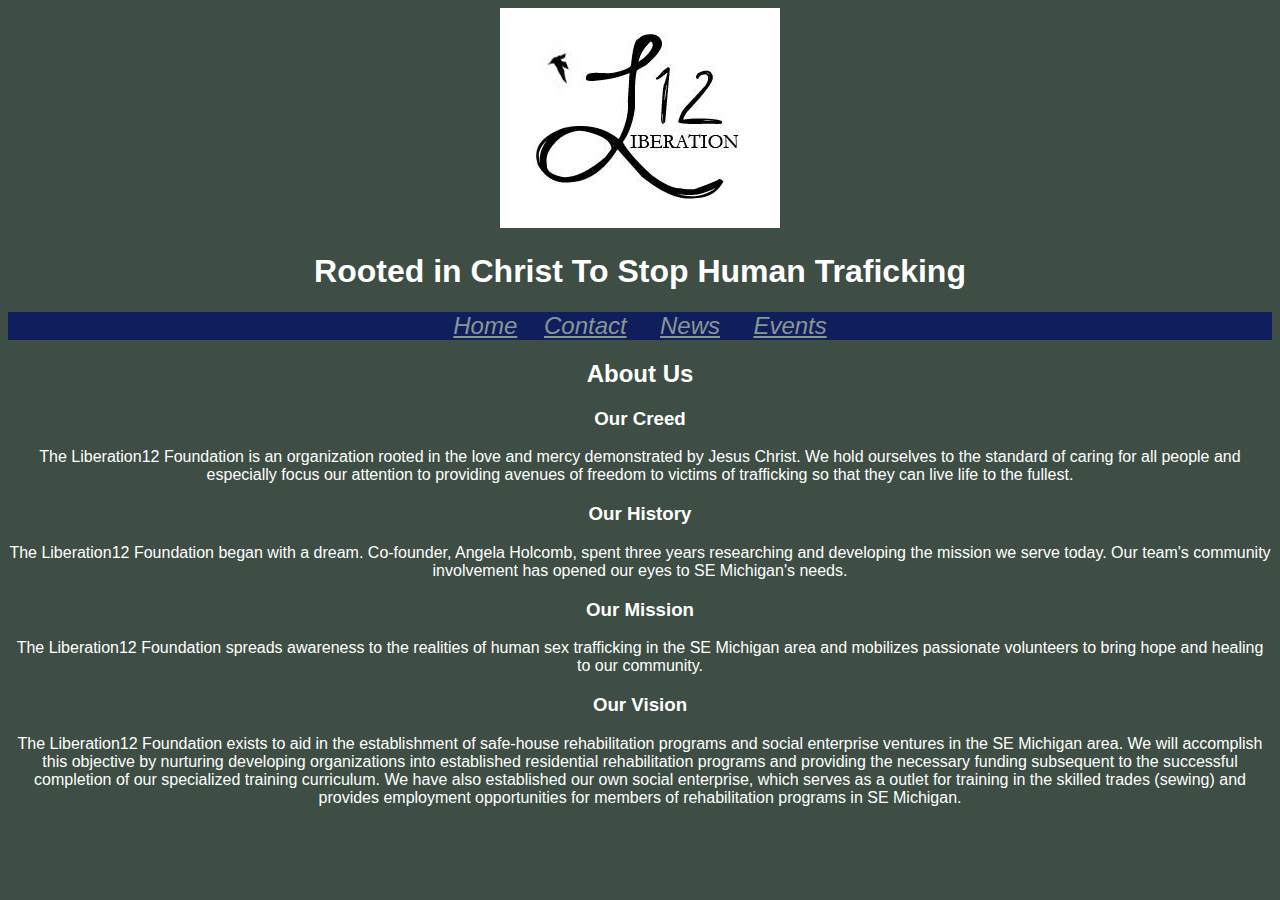
<file: project1/index.html>
<!doctype html>
<html>
<head>
<meta charset="utf-8">
<title>Liberation12 - Home</title>
<link href="style1.css" rel="stylesheet" type="text/css">
</head>

<body text="#FFFFFF" link="#879791" vlink="#7E8C85" alink="#879791">
<div id="img"><img src="images/lib12_logo.jpg" width="280" height="220" alt=""/></div>
<h1>Rooted in Christ To Stop Human Traficking</h1>
<div id="nav">
  <nav class="navigation"><a href="index.html">Home</a>&nbsp; &nbsp; <a href="contact.html">Contact</a> &nbsp; &nbsp; <a href="news.html">News</a> &nbsp; &nbsp; <a href="events.html">Events</a></nav>
  
</div>
<div id="main">
<h2>About Us</h2>
<h3>Our Creed</h3>
<p>The Liberation12 Foundation is an organization rooted in the love and mercy demonstrated by Jesus Christ.  We hold ourselves to the standard of caring for all people and especially focus our attention to providing avenues of freedom to victims of trafficking so that they can live life to the fullest.</p>
<h3>Our History</h3>
<p>The Liberation12 Foundation began with a dream.  Co-founder, Angela Holcomb, spent three years researching and developing the mission we serve today.  Our team's community involvement has opened our eyes to SE Michigan's needs.</p>	
<h3>Our Mission</h3>
<p>The Liberation12 Foundation spreads awareness to the realities of human sex trafficking in the SE Michigan area and mobilizes passionate volunteers to bring hope and healing to our community.</p>	
<h3>Our Vision</h3>	
<p>The Liberation12 Foundation exists to aid in the establishment of safe-house rehabilitation programs and social enterprise ventures in the SE Michigan area.  We will accomplish this objective by nurturing developing organizations into established residential rehabilitation programs and providing the necessary funding subsequent to the successful completion of our specialized training curriculum.  We have also established our own social enterprise, which serves as a outlet for training in the skilled trades (sewing) and provides employment opportunities for members of rehabilitation programs in SE Michigan.</p>	
	
</div>


</body>
</html>
</file>
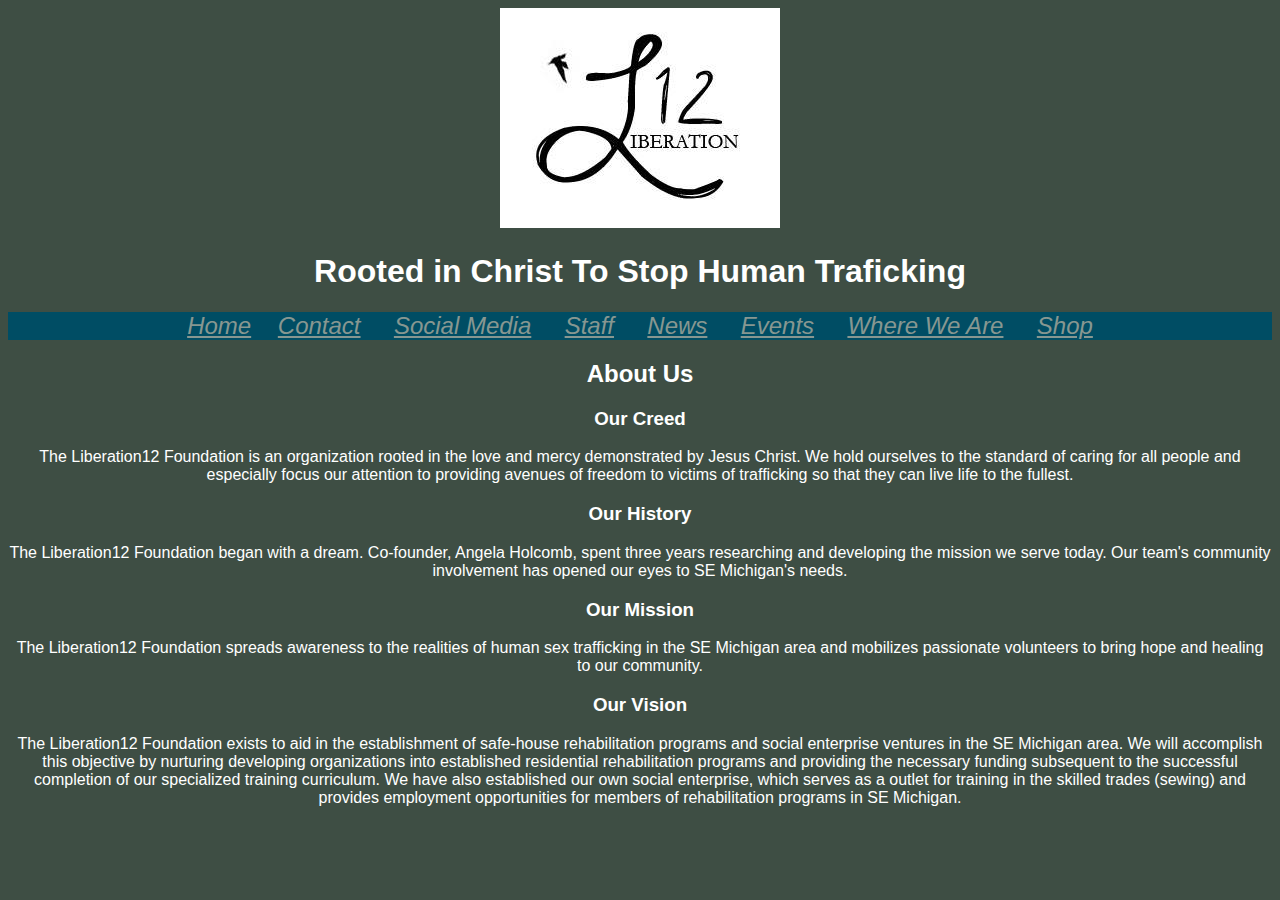
<file: project2/index.html>
<!doctype html>
<html>
<head>
<meta charset="utf-8">
<title>Liberation12 - Home</title>
<link href="style1.css" rel="stylesheet" type="text/css">
</head>

<body text="#FFFFFF" link="#879791" vlink="#7E8C85" alink="#879791">
<div id="img"><img src="images/lib12_logo.jpg" width="280" height="220" alt=""/></div>
<h1>Rooted in Christ To Stop Human Traficking</h1>
<div id="nav">
  <nav class="navigation">
  <a href="index.html">Home</a>&nbsp; &nbsp; 
  <a href="contact.html">Contact</a> &nbsp; &nbsp;
  <a href="socialmedia.html">Social Media</a> &nbsp; &nbsp;
  <a href="staff.html">Staff</a> &nbsp; &nbsp;
  <a href="news.html">News</a> &nbsp; &nbsp; 
  <a href="events.html">Events</a> &nbsp; &nbsp;
  <a href="location.html">Where We Are</a> &nbsp; &nbsp;
  <a href="https://squareup.com/market/liberation12">Shop</a>
  </nav>
  
</div>
<div id="main">
<h2>About Us</h2>
<h3>Our Creed</h3>
<p>The Liberation12 Foundation is an organization rooted in the love and mercy demonstrated by Jesus Christ.  We hold ourselves to the standard of caring for all people and especially focus our attention to providing avenues of freedom to victims of trafficking so that they can live life to the fullest.</p>
<h3>Our History</h3>
<p>The Liberation12 Foundation began with a dream.  Co-founder, Angela Holcomb, spent three years researching and developing the mission we serve today.  Our team's community involvement has opened our eyes to SE Michigan's needs.</p>	
<h3>Our Mission</h3>
<p>The Liberation12 Foundation spreads awareness to the realities of human sex trafficking in the SE Michigan area and mobilizes passionate volunteers to bring hope and healing to our community.</p>	
<h3>Our Vision</h3>	
<p>The Liberation12 Foundation exists to aid in the establishment of safe-house rehabilitation programs and social enterprise ventures in the SE Michigan area.  We will accomplish this objective by nurturing developing organizations into established residential rehabilitation programs and providing the necessary funding subsequent to the successful completion of our specialized training curriculum.  We have also established our own social enterprise, which serves as a outlet for training in the skilled trades (sewing) and provides employment opportunities for members of rehabilitation programs in SE Michigan.</p>	
	
</div>


</body>
</html>
</file>
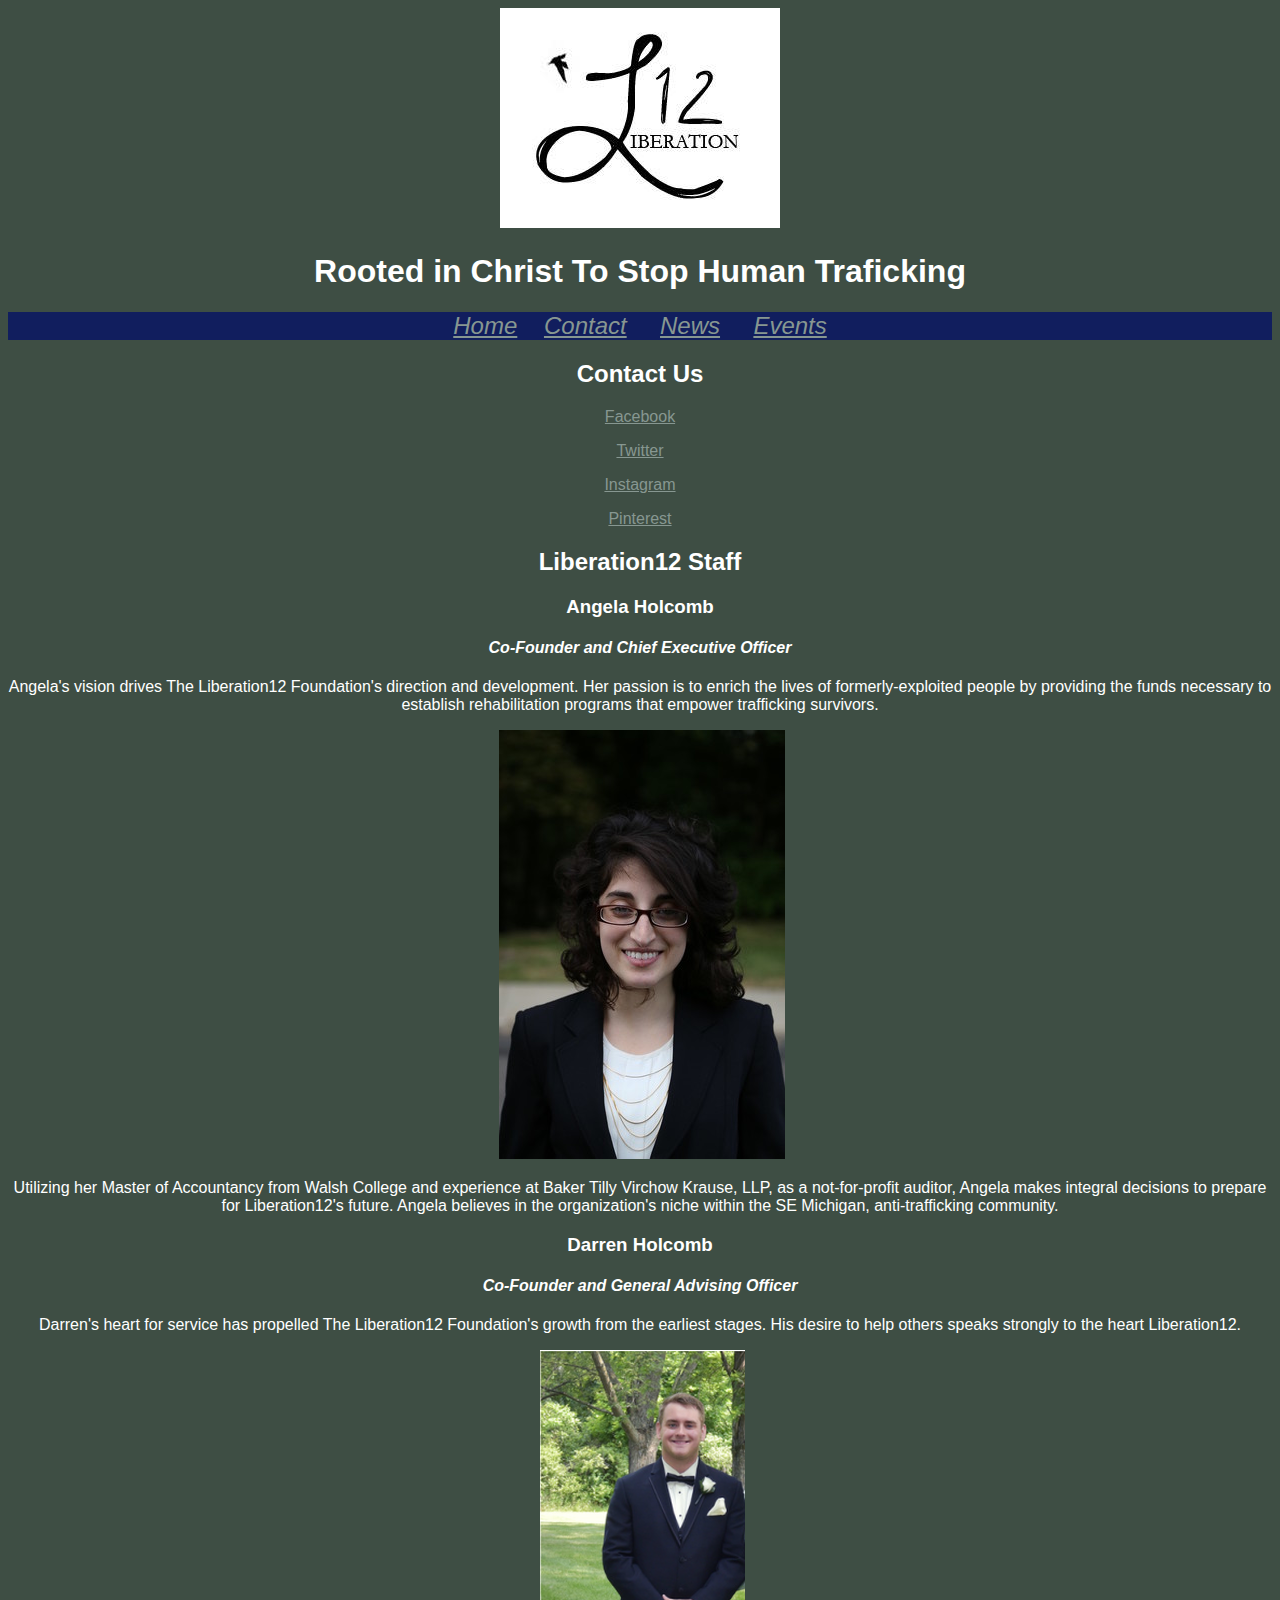
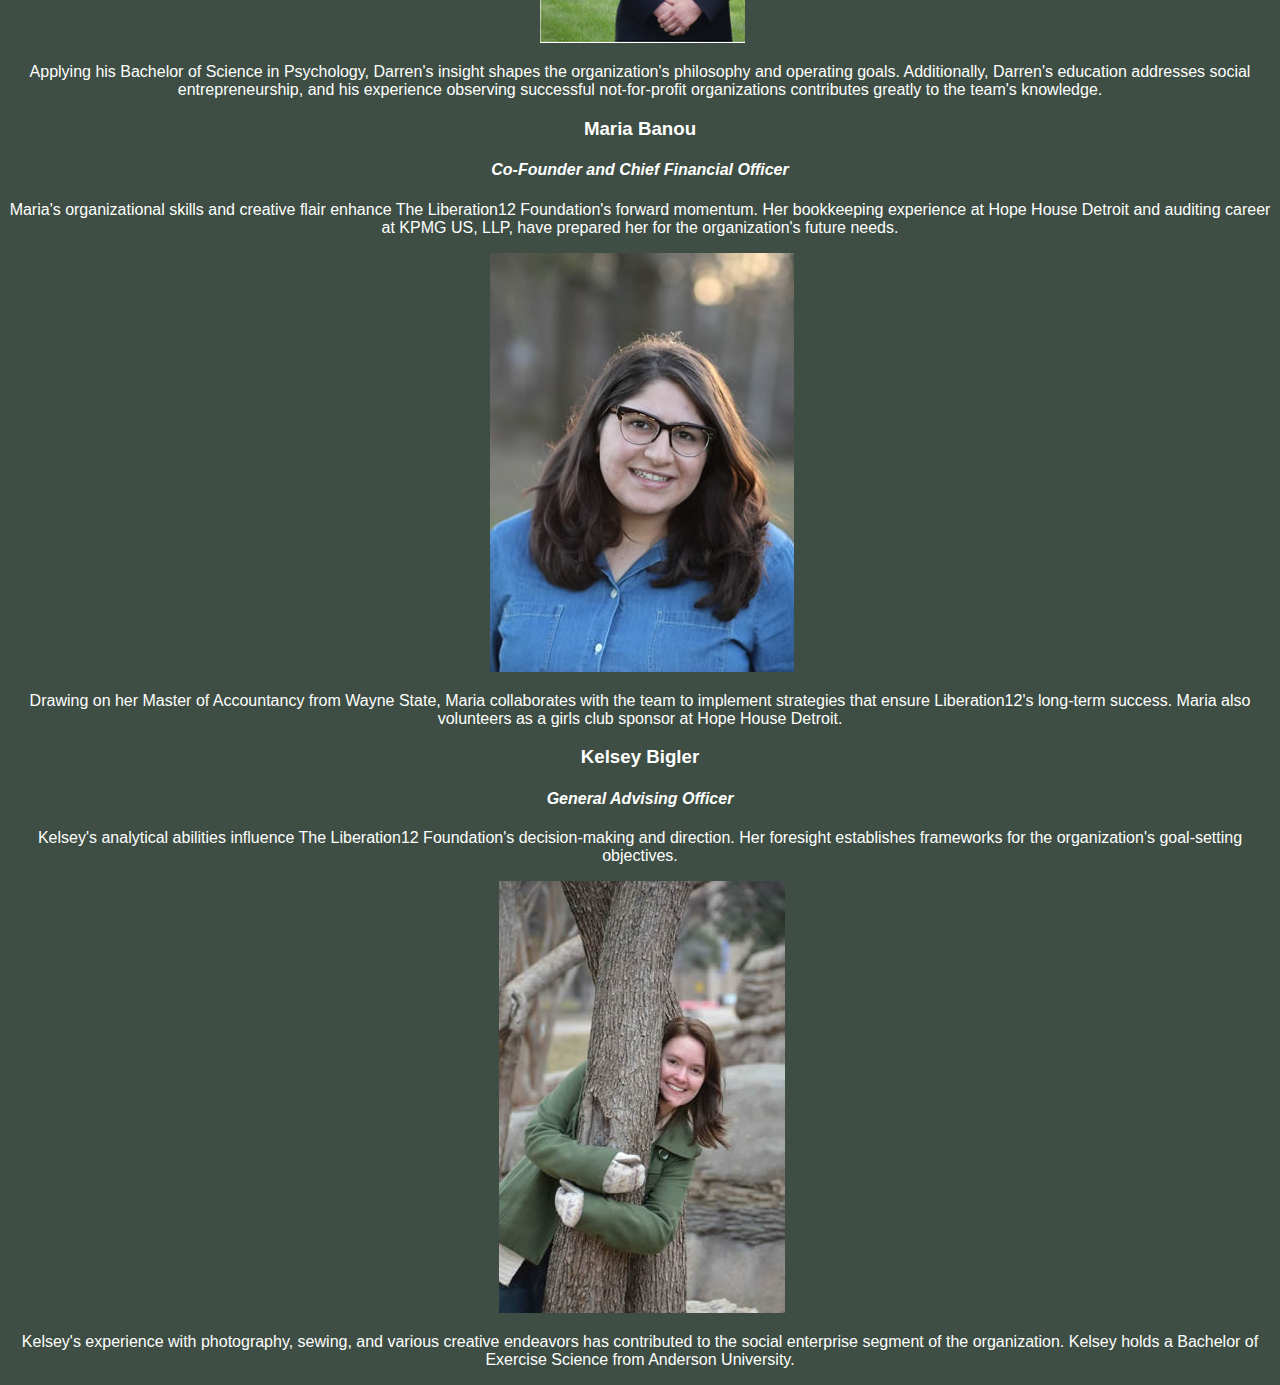
<file: project1/contact.html>
<!doctype html>
<html>
<head>
<meta charset="utf-8">
<title>Liberation12 - Contact</title>
<link href="style1.css" rel="stylesheet" type="text/css">
</head>

<body text="#FFFFFF" link="#879791" vlink="#7E8C85" alink="#879791">
<div id="img"><img src="images/lib12_logo.jpg" width="280" height="220" alt=""/></div>
<h1>Rooted in Christ To Stop Human Traficking</h1>
<div id="nav">
  <nav class="navigation"><a href="index.html">Home</a>&nbsp; &nbsp; <a href="contact.html">Contact</a> &nbsp; &nbsp; <a href="news.html">News</a> &nbsp; &nbsp; <a href="events.html">Events</a></nav>
  
</div>
<div id="main">
<h2>Contact Us</h2>
<p><a href="https://www.facebook.com/liberation12/">Facebook</a></p>
<p><a href="https://twitter.com/LibTwelve">Twitter</a></p>
<p><a href="https://www.instagram.com/LIBERATION_12/">Instagram</a></p>
<p><a href="https://www.pinterest.com/liberation_12/">Pinterest</a></p>
<h2>Liberation12 Staff</h2>
<h3>Angela Holcomb</h3>
<h4>Co-Founder and Chief Executive Officer</h4>
<p>Angela's vision drives The Liberation12 Foundation's direction and development.  Her passion is to enrich the lives of formerly-exploited people by providing the funds necessary to establish rehabilitation programs that empower trafficking survivors.  </p>
&nbsp;<img src="images/angela.jpg" width="286" height="429" alt="Angela Holcomb"/>
<p>
  Utilizing her Master of Accountancy from Walsh College and experience at Baker Tilly Virchow Krause, LLP, as a not-for-profit auditor, Angela makes integral decisions to prepare for Liberation12's future.  Angela believes in the organization's niche within the SE Michigan, anti-trafficking community.</p>
<h3>Darren Holcomb</h3>
<h4>Co-Founder and General Advising Officer</h4>
<p>Darren's heart for service has propelled The Liberation12 Foundation's growth from the earliest stages.  His desire to help others speaks strongly to the heart Liberation12.</p>
&nbsp;<img src="images/darren.png" width="205" height="293" alt="Darren Holcomb"/>
<p>
  Applying his Bachelor of Science in Psychology, Darren's insight shapes the organization's philosophy and operating goals.  Additionally, Darren's education addresses social entrepreneurship, and his experience observing successful not-for-profit organizations contributes greatly to the team's knowledge.
  
</p>
<h3>Maria Banou</h3>
<h4>Co-Founder and Chief Financial Officer</h4>
<p>Maria's organizational skills and creative flair enhance The Liberation12 Foundation's forward momentum.  Her bookkeeping experience at Hope House Detroit and auditing career at KPMG US, LLP, have prepared her for the organization's future needs.</p>
&nbsp;<img src="images/maria.jpg" width="304" height="419" alt="Maria Banou"/>
<p>Drawing on her Master of Accountancy from Wayne State, Maria collaborates with the team to implement strategies that ensure Liberation12's long-term success.  Maria also volunteers as a girls club sponsor at Hope House Detroit.</p>
<h3>Kelsey Bigler</h3>
<h4>General Advising Officer</h4>
<p>Kelsey's analytical abilities influence The Liberation12 Foundation's decision-making and direction.  Her foresight establishes frameworks for the organization's goal-setting objectives.
</p>
&nbsp;<img src="images/kelsey.jpg" width="286" height="432" alt=""/>
<p>Kelsey's experience with photography, sewing, and various creative endeavors has contributed to the social enterprise segment of the organization.  Kelsey holds a Bachelor of Exercise Science from Anderson University.
  
</p>
</div>


</body>
</html>
</file>
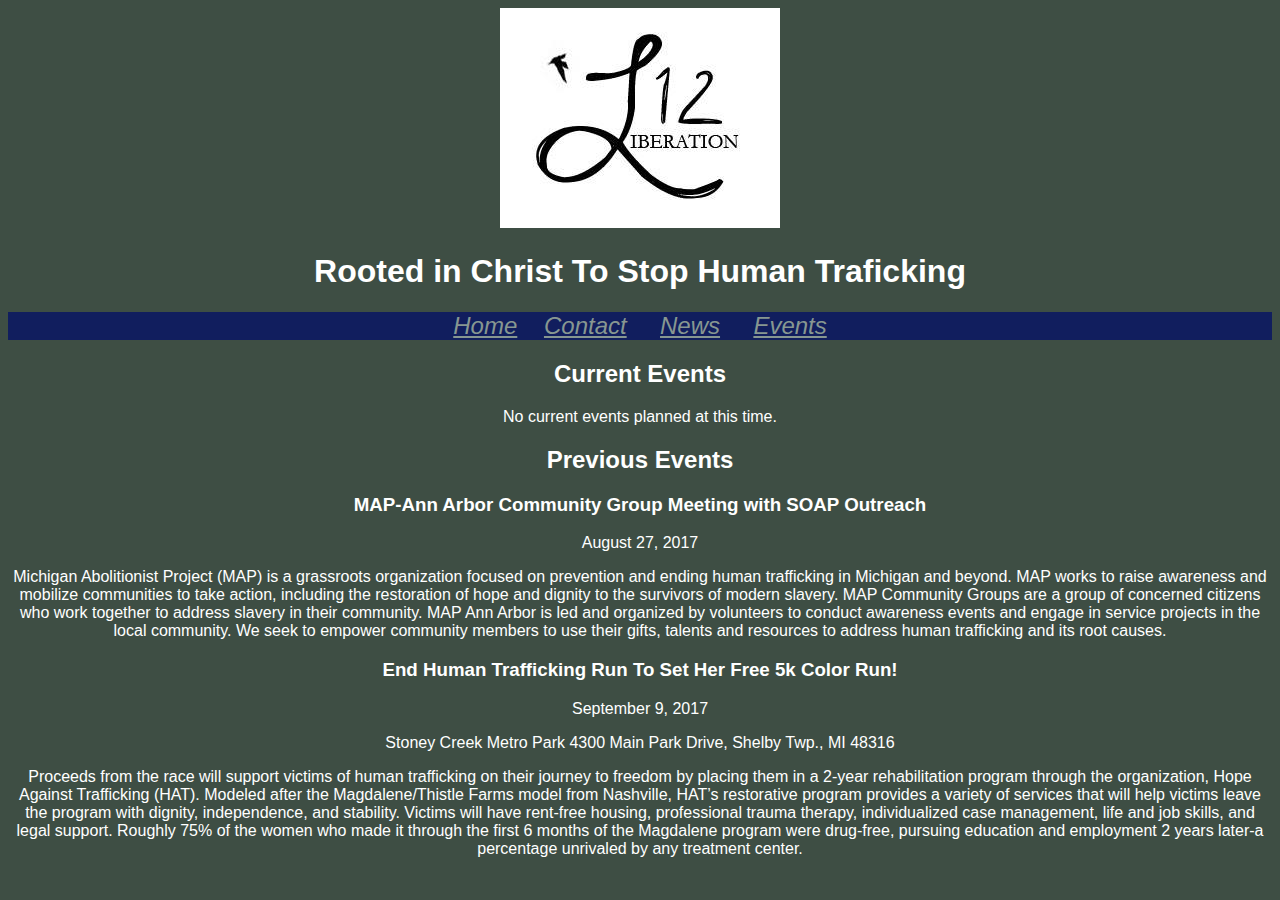
<file: project1/events.html>
<!doctype html>
<html>
<head>
<meta charset="utf-8">
<title>Liberation12 - Events</title>
<link href="style1.css" rel="stylesheet" type="text/css">
</head>

<body text="#FFFFFF" link="#879791" vlink="#7E8C85" alink="#879791">
<div id="img"><img src="images/lib12_logo.jpg" width="280" height="220" alt=""/></div>
<h1>Rooted in Christ To Stop Human Traficking</h1>
<div id="nav">
  <nav class="navigation"><a href="index.html">Home</a>&nbsp; &nbsp; <a href="contact.html">Contact</a> &nbsp; &nbsp; <a href="news.html">News</a> &nbsp; &nbsp; <a href="events.html">Events</a></nav>
  
</div>
<div id="main">
<h2>Current Events</h2>
<p>No current events planned at this time.</p>
<h2>Previous Events</h2>
<h3>MAP-Ann Arbor Community Group Meeting with SOAP Outreach</h3>
<p>August 27, 2017</p>
<p>Michigan Abolitionist Project (MAP) is a grassroots organization focused on prevention and ending human trafficking in Michigan and beyond. MAP works to raise awareness and mobilize communities to take action, including the restoration of hope and dignity to the survivors of modern slavery. MAP Community Groups are a group of concerned citizens who work together to address slavery in their community. MAP Ann Arbor is led and organized by volunteers to conduct awareness events and engage in service projects in the local community. We seek to empower community members to use their gifts, talents and resources to address human trafficking and its root causes. </p>

<h3>End Human Trafficking Run To Set Her Free 5k Color Run!</h3>
<p>September 9, 2017</p>
<p>Stoney Creek Metro Park
4300 Main Park Drive, Shelby Twp., MI 48316</p>
<p>Proceeds from the race will support victims of human trafficking on their journey to freedom by placing them in a 2-year rehabilitation program through the organization, Hope Against Trafficking (HAT). Modeled after the Magdalene/Thistle Farms model from Nashville, HAT’s restorative program provides a variety of services that will help victims leave the program with dignity, independence, and stability. Victims will have rent-free housing, professional trauma therapy, individualized case management, life and job skills, and legal support. Roughly 75% of the women who made it through the first 6 months of the Magdalene program were drug-free, pursuing education and employment 2 years later-a percentage unrivaled by any treatment center.</p>
	
</div>


</body>
</html>
</file>
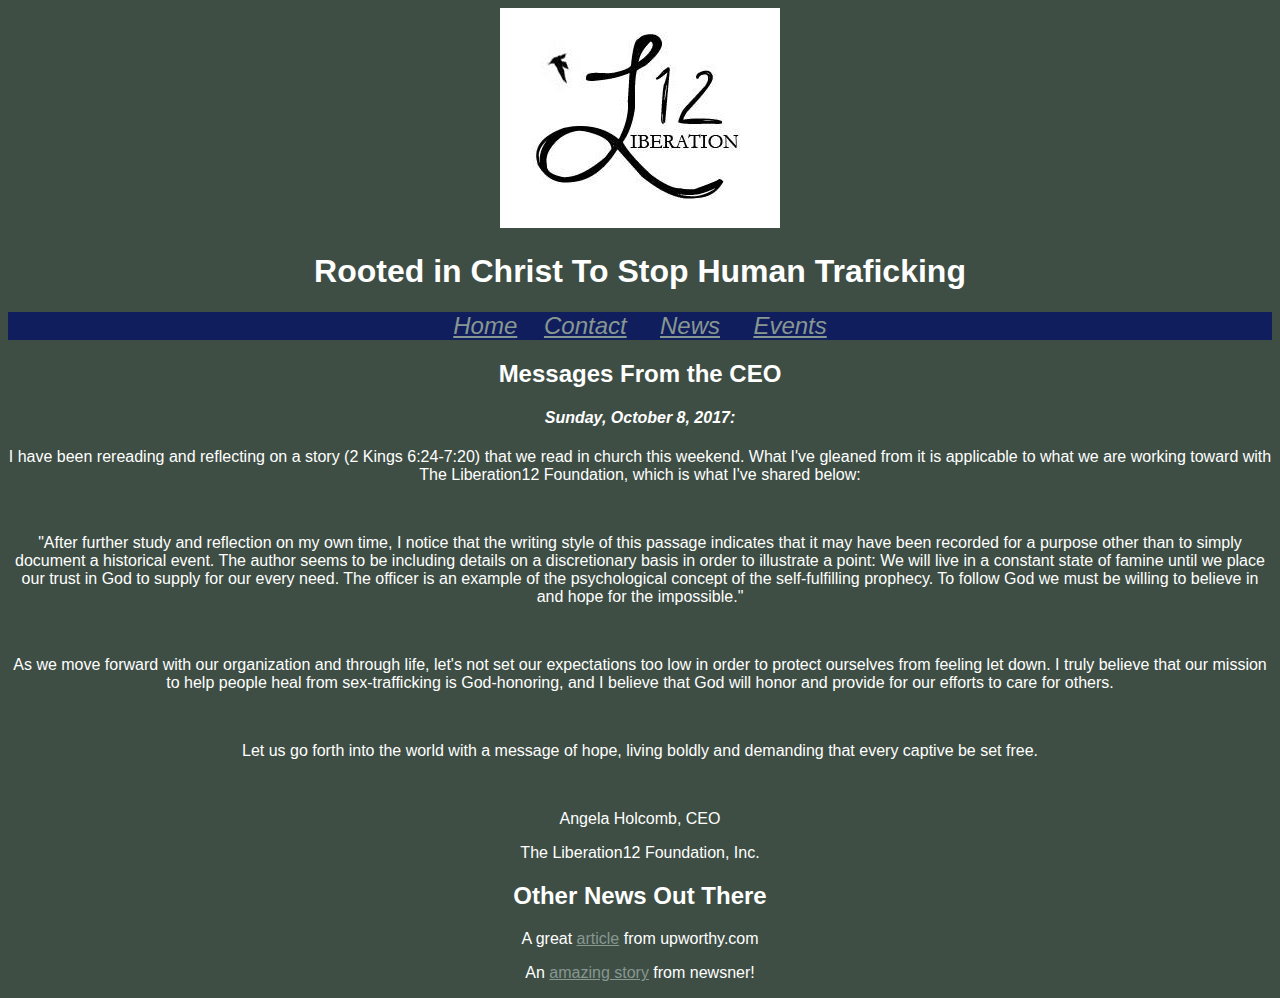
<file: project1/news.html>
<!doctype html>
<html>
<head>
<meta charset="utf-8">
<title>Liberation12 - News</title>
<link href="style1.css" rel="stylesheet" type="text/css">
</head>

<body text="#FFFFFF" link="#879791" vlink="#7E8C85" alink="#879791">
<div id="img"><img src="images/lib12_logo.jpg" width="280" height="220" alt=""/></div>
<h1>Rooted in Christ To Stop Human Traficking</h1>
<div id="nav">
  <nav class="navigation"><a href="index.html">Home</a>&nbsp; &nbsp; <a href="contact.html">Contact</a> &nbsp; &nbsp; <a href="news.html">News</a> &nbsp; &nbsp; <a href="events.html">Events</a></nav>
  
</div>
<div id="main">
<h2>Messages From the CEO</h2>
<h4>Sunday, October 8, 2017:</h4>
<p>I have been rereading and reflecting on a story (2 Kings 6:24-7:20) that we read in church this weekend.  What I've gleaned from it is applicable to what we are working toward with The Liberation12 Foundation, which is what I've shared below:</p>
<p>&nbsp;</p>
  <p>"After further study and reflection on my own time, I notice that the writing style of this passage indicates that it may have been recorded for a purpose other than to simply document a historical event.  The author seems to be including details on a discretionary basis in order to illustrate a point: We will live in a constant state of famine until we place our trust in God to supply for our every need.  The officer is an example of the psychological concept of the self-fulfilling prophecy.  To follow God we must be willing to believe in and hope for the impossible."</p>
<p>&nbsp;</p>
  <p>As we move forward with our organization and through life, let's not set our expectations too low in order to protect ourselves from feeling let down.  I truly believe that our mission to help people heal from sex-trafficking is God-honoring, and I believe that God will honor and provide for our efforts to care for others.</p>
<p>&nbsp;</p>
<p>Let us go forth into the world with a message of hope, living boldly and demanding that every captive be set free.</p>
<p>&nbsp;</p>
<p>Angela Holcomb, CEO</p>
<p>The Liberation12 Foundation, Inc.</p>

<h2>Other News Out There</h2>
<p>A great <a href="http://www.upworthy.com/a-young-girl-narrates-her-story-of-being-sold-for-sex-and-wondering-why-hotel-workers-did-nothing?c=ufb3">article</a> from upworthy.com</p>
<p>An <a href="https://en.newsner.com/family/flight-attendant-sees-help-me-written-in-aircraft-toilet-promptly-urges-pilot-to-call-the-police/">amazing story</a> from newsner!</p>

</div>


</body>
</html>
</file>
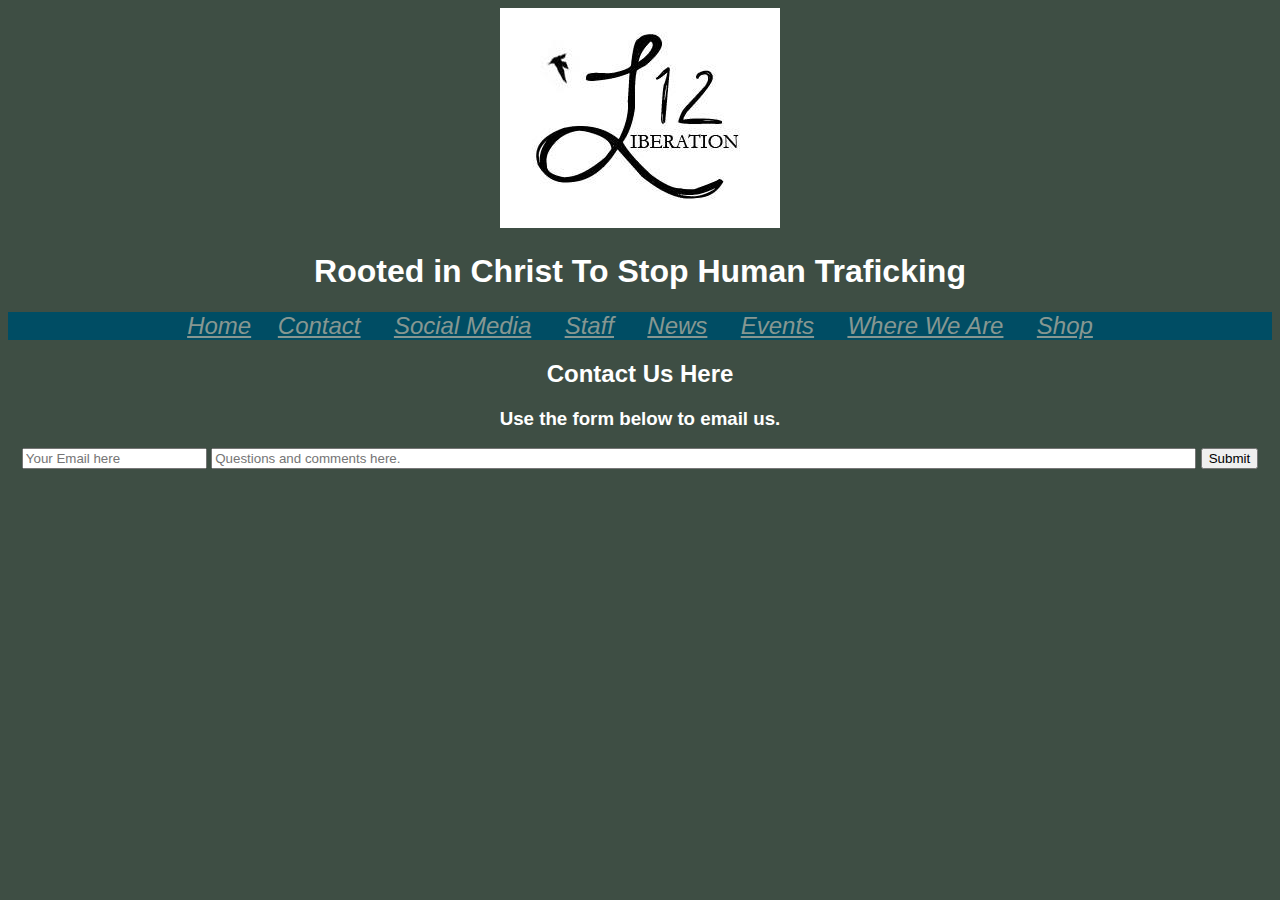
<file: project2/contact.html>
<!doctype html>
<html>
<head>
<meta charset="utf-8">
<title>Liberation12 - Contact</title>
<link href="style1.css" rel="stylesheet" type="text/css">
</head>

<body text="#FFFFFF" link="#879791" vlink="#7E8C85" alink="#8791">
<div id="img"><img src="images/lib12_logo.jpg" width="280" height="220" alt=""/></div>
<h1>Rooted in Christ To Stop Human Traficking</h1>
<div id="nav">
  <nav class="navigation">
  <a href="index.html">Home</a>&nbsp; &nbsp; 
  <a href="contact.html">Contact</a> &nbsp; &nbsp;
  <a href="socialmedia.html">Social Media</a> &nbsp; &nbsp;
  <a href="staff.html">Staff</a> &nbsp; &nbsp;
  <a href="news.html">News</a> &nbsp; &nbsp; 
  <a href="events.html">Events</a> &nbsp; &nbsp;
  <a href="location.html">Where We Are</a> &nbsp; &nbsp;
  <a href="https://squareup.com/market/liberation12">Shop</a>
  </nav>
  
</div>
<div id="main">
<h2>Contact Us Here</h2>
<h3>Use the form below to email us.</h3>
<input name="email" type="email" id="email" placeholder="Your Email here" title="User Email" maxlength="30">
<input name="Comments" type="text" id="Comments" placeholder="Questions and comments here." title="User Comments" size="120" maxlength="360">
<input type="submit">
</div>


</body>
</html>
</file>
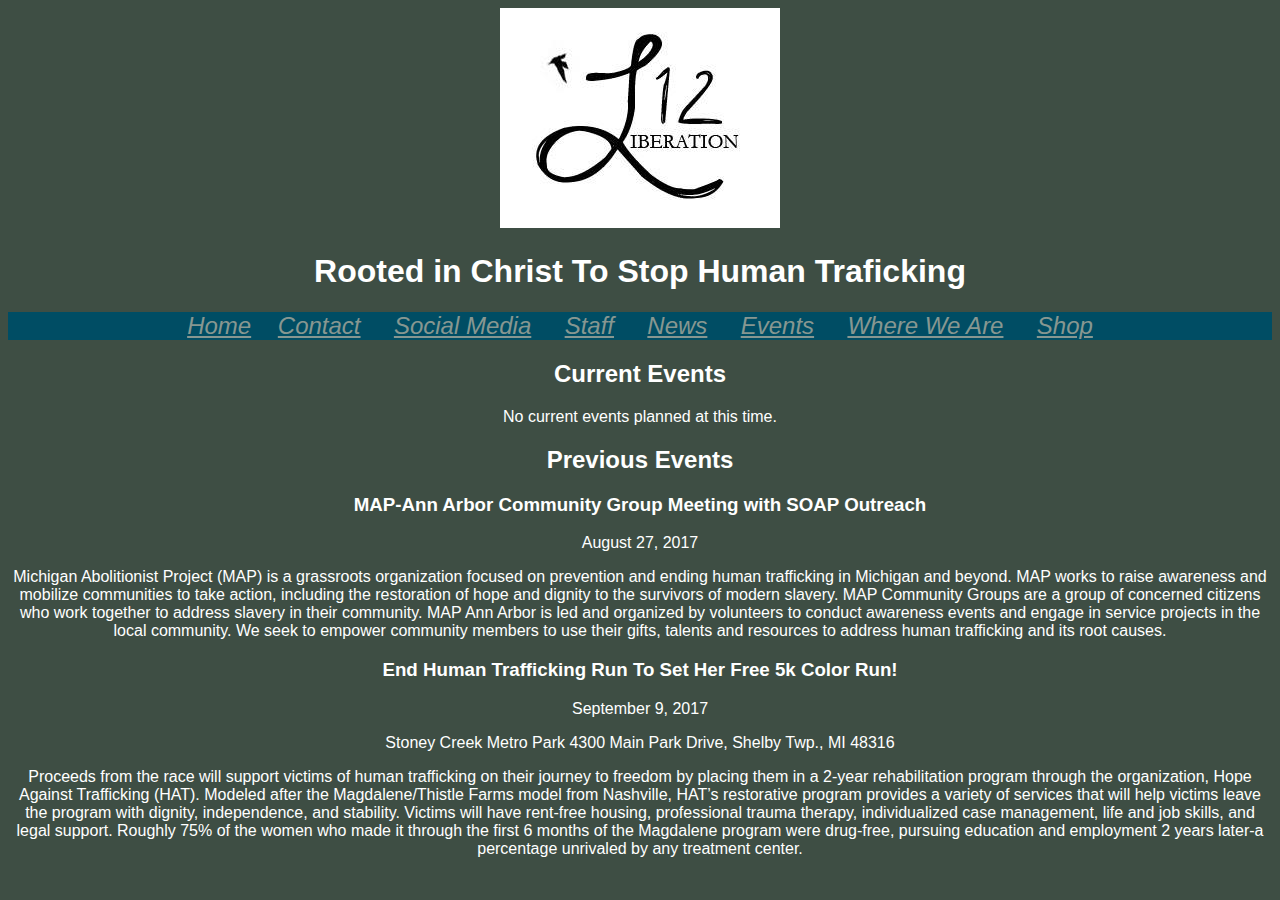
<file: project2/events.html>
<!doctype html>
<html>
<head>
<meta charset="utf-8">
<title>Liberation12 - Events</title>
<link href="style1.css" rel="stylesheet" type="text/css">
</head>

<body text="#FFFFFF" link="#879791" vlink="#7E8C85" alink="#879791">
<div id="img"><img src="images/lib12_logo.jpg" width="280" height="220" alt=""/></div>
<h1>Rooted in Christ To Stop Human Traficking</h1>
<div id="nav">
    <nav class="navigation">
  <a href="index.html">Home</a>&nbsp; &nbsp; 
  <a href="contact.html">Contact</a> &nbsp; &nbsp;
  <a href="socialmedia.html">Social Media</a> &nbsp; &nbsp;
  <a href="staff.html">Staff</a> &nbsp; &nbsp;
  <a href="news.html">News</a> &nbsp; &nbsp; 
  <a href="events.html">Events</a> &nbsp; &nbsp;
  <a href="location.html">Where We Are</a> &nbsp; &nbsp;
  <a href="https://squareup.com/market/liberation12">Shop</a></nav>
  
</div>
<div id="main">
<h2>Current Events</h2>
<p>No current events planned at this time.</p>
<h2>Previous Events</h2>
<h3>MAP-Ann Arbor Community Group Meeting with SOAP Outreach</h3>
<p>August 27, 2017</p>
<p>Michigan Abolitionist Project (MAP) is a grassroots organization focused on prevention and ending human trafficking in Michigan and beyond. MAP works to raise awareness and mobilize communities to take action, including the restoration of hope and dignity to the survivors of modern slavery. MAP Community Groups are a group of concerned citizens who work together to address slavery in their community. MAP Ann Arbor is led and organized by volunteers to conduct awareness events and engage in service projects in the local community. We seek to empower community members to use their gifts, talents and resources to address human trafficking and its root causes. </p>

<h3>End Human Trafficking Run To Set Her Free 5k Color Run!</h3>
<p>September 9, 2017</p>
<p>Stoney Creek Metro Park
4300 Main Park Drive, Shelby Twp., MI 48316</p>
<p>Proceeds from the race will support victims of human trafficking on their journey to freedom by placing them in a 2-year rehabilitation program through the organization, Hope Against Trafficking (HAT). Modeled after the Magdalene/Thistle Farms model from Nashville, HAT’s restorative program provides a variety of services that will help victims leave the program with dignity, independence, and stability. Victims will have rent-free housing, professional trauma therapy, individualized case management, life and job skills, and legal support. Roughly 75% of the women who made it through the first 6 months of the Magdalene program were drug-free, pursuing education and employment 2 years later-a percentage unrivaled by any treatment center.</p>
	
</div>


</body>
</html>
</file>
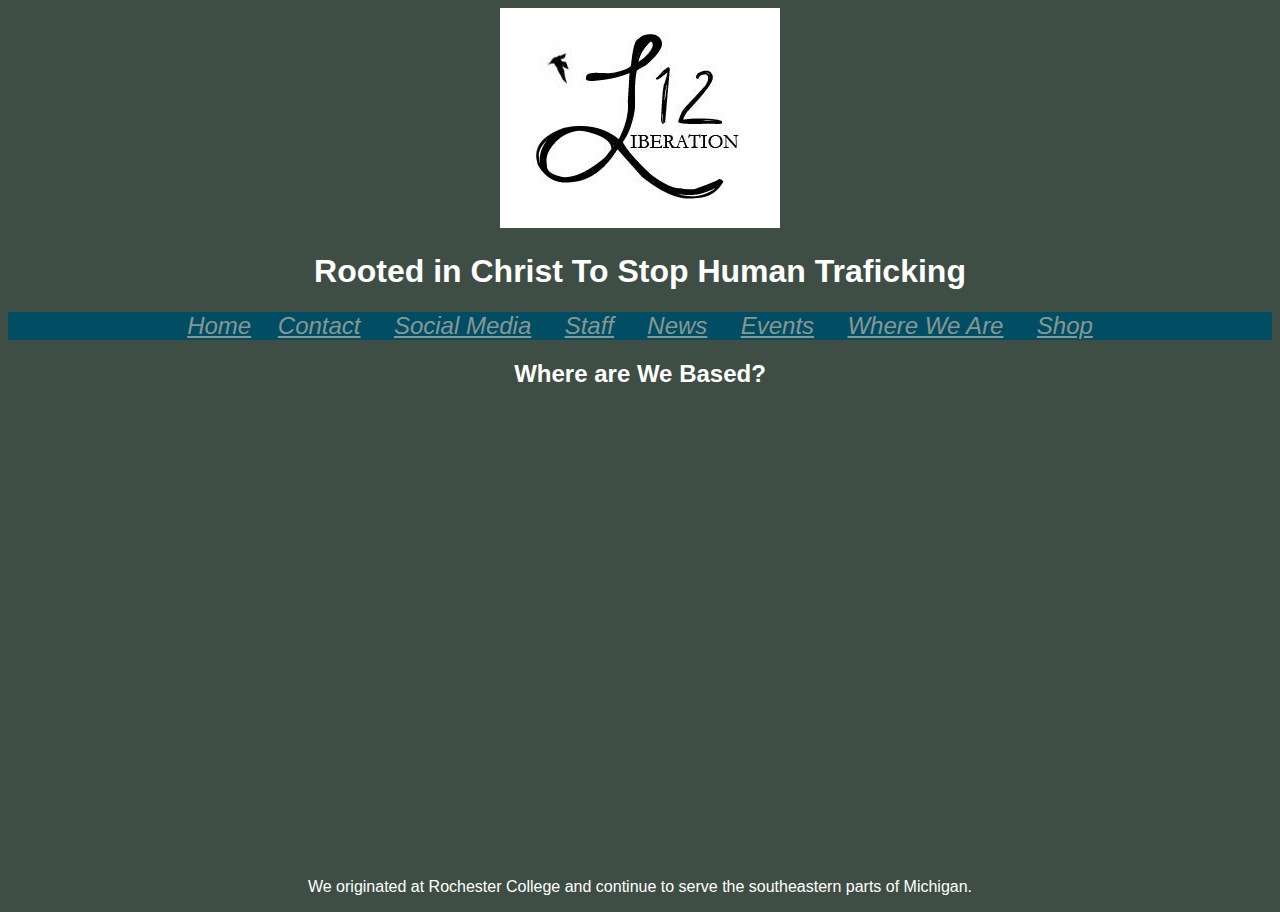
<file: project2/location.html>
<!doctype html>
<html>
<head>
<meta charset="utf-8">
<title>Liberation12 - Location</title>
<link href="style1.css" rel="stylesheet" type="text/css">
</head>

<body text="#FFFFFF" link="#879791" vlink="#7E8C85" alink="#879791">
<div id="img"><img src="images/lib12_logo.jpg" width="280" height="220" alt=""/></div>
<h1>Rooted in Christ To Stop Human Traficking</h1>
<div id="nav">
  <nav class="navigation">
  <a href="index.html">Home</a>&nbsp; &nbsp; 
  <a href="contact.html">Contact</a> &nbsp; &nbsp;
  <a href="socialmedia.html">Social Media</a> &nbsp; &nbsp;
  <a href="staff.html">Staff</a> &nbsp; &nbsp;
  <a href="news.html">News</a> &nbsp; &nbsp; 
  <a href="events.html">Events</a> &nbsp; &nbsp;
  <a href="location.html">Where We Are</a> &nbsp; &nbsp;
  <a href="https://squareup.com/market/liberation12">Shop</a>
  </nav>
  
</div>
<div id="main">
<h2>Where are We Based?</h2>
<iframe src="https://www.google.com/maps/embed?pb=!1m18!1m12!1m3!1d2933.7090184047074!2d-83.14710218489357!3d42.667521279167396!2m3!1f0!2f0!3f0!3m2!1i1024!2i768!4f13.1!3m3!1m2!1s0x8824e9e63e3ac395%3A0x52480087e5582bb1!2sRochester+College!5e0!3m2!1sen!2sus!4v1511238571996" width="600" height="450" frameborder="0" style="border:0" allowfullscreen></iframe>

<p>We originated at Rochester College and continue to serve the southeastern parts of Michigan.</p>

</div>


</body>
</html>
</file>
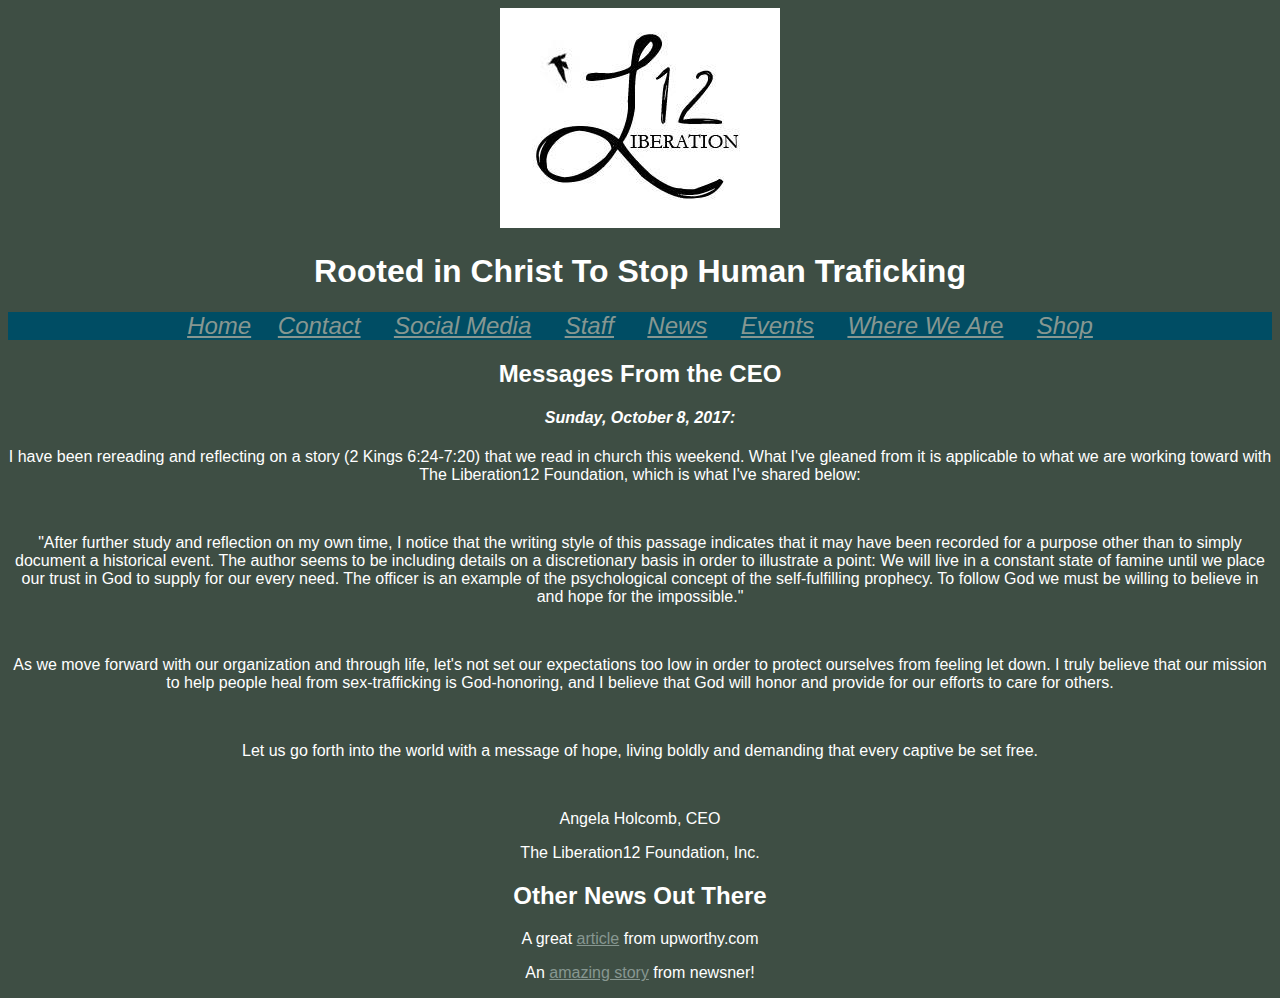
<file: project2/news.html>
<!doctype html>
<html>
<head>
<meta charset="utf-8">
<title>Liberation12 - News</title>
<link href="style1.css" rel="stylesheet" type="text/css">
</head>

<body text="#FFFFFF" link="#879791" vlink="#7E8C85" alink="#879791">
<div id="img"><img src="images/lib12_logo.jpg" width="280" height="220" alt=""/></div>
<h1>Rooted in Christ To Stop Human Traficking</h1>
<div id="nav">
    <nav class="navigation">
  <a href="index.html">Home</a>&nbsp; &nbsp; 
  <a href="contact.html">Contact</a> &nbsp; &nbsp;
  <a href="socialmedia.html">Social Media</a> &nbsp; &nbsp;
  <a href="staff.html">Staff</a> &nbsp; &nbsp;
  <a href="news.html">News</a> &nbsp; &nbsp; 
  <a href="events.html">Events</a> &nbsp; &nbsp;
  <a href="location.html">Where We Are</a> &nbsp; &nbsp;
  <a href="https://squareup.com/market/liberation12">Shop</a></nav>
  
</div>
<div id="main">
<h2>Messages From the CEO</h2>
<h4>Sunday, October 8, 2017:</h4>
<p>I have been rereading and reflecting on a story (2 Kings 6:24-7:20) that we read in church this weekend.  What I've gleaned from it is applicable to what we are working toward with The Liberation12 Foundation, which is what I've shared below:</p>
<p>&nbsp;</p>
  <p>"After further study and reflection on my own time, I notice that the writing style of this passage indicates that it may have been recorded for a purpose other than to simply document a historical event.  The author seems to be including details on a discretionary basis in order to illustrate a point: We will live in a constant state of famine until we place our trust in God to supply for our every need.  The officer is an example of the psychological concept of the self-fulfilling prophecy.  To follow God we must be willing to believe in and hope for the impossible."</p>
<p>&nbsp;</p>
  <p>As we move forward with our organization and through life, let's not set our expectations too low in order to protect ourselves from feeling let down.  I truly believe that our mission to help people heal from sex-trafficking is God-honoring, and I believe that God will honor and provide for our efforts to care for others.</p>
<p>&nbsp;</p>
<p>Let us go forth into the world with a message of hope, living boldly and demanding that every captive be set free.</p>
<p>&nbsp;</p>
<p>Angela Holcomb, CEO</p>
<p>The Liberation12 Foundation, Inc.</p>

<h2>Other News Out There</h2>
<p>A great <a href="http://www.upworthy.com/a-young-girl-narrates-her-story-of-being-sold-for-sex-and-wondering-why-hotel-workers-did-nothing?c=ufb3">article</a> from upworthy.com</p>
<p>An <a href="https://en.newsner.com/family/flight-attendant-sees-help-me-written-in-aircraft-toilet-promptly-urges-pilot-to-call-the-police/">amazing story</a> from newsner!</p>

</div>


</body>
</html>
</file>
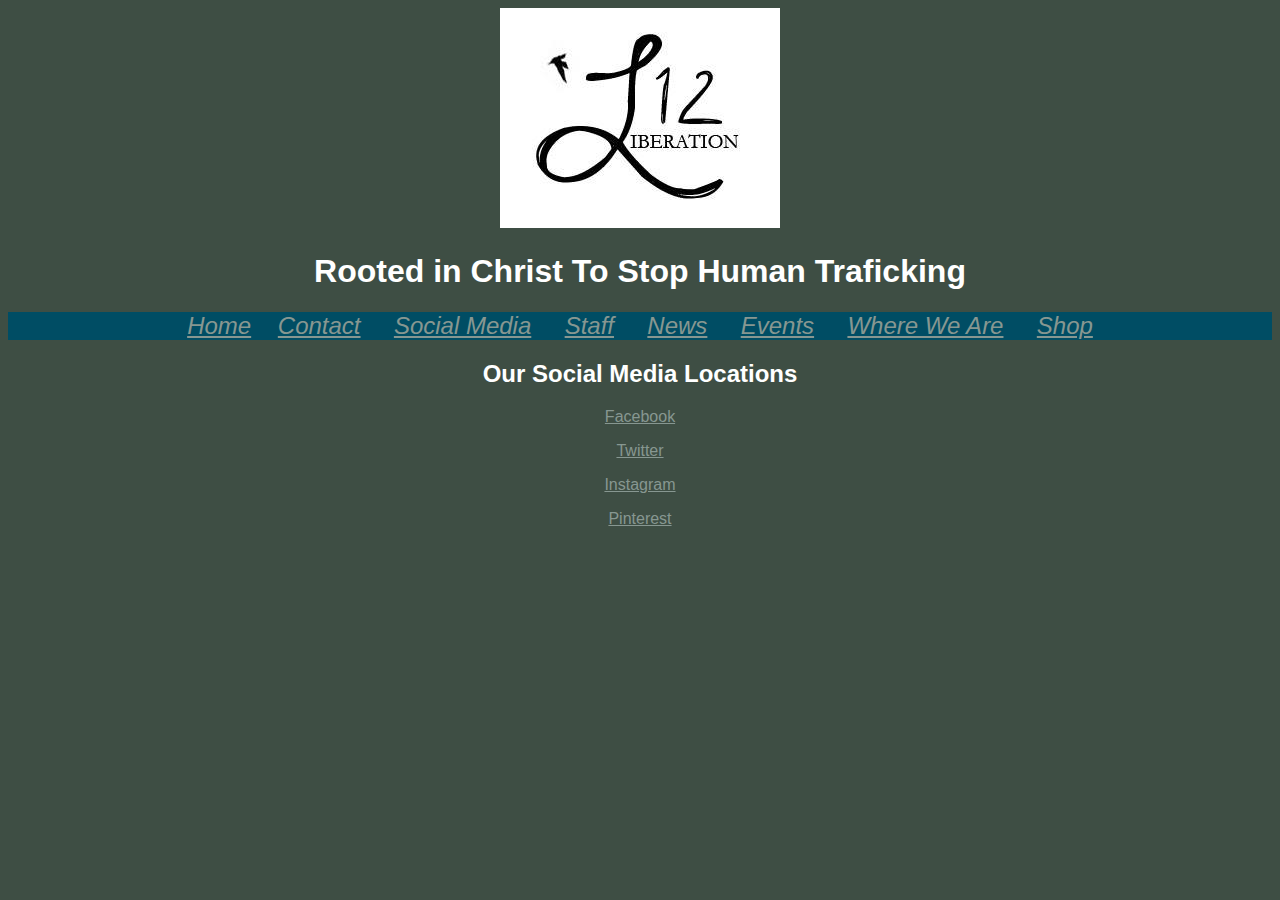
<file: project2/socialmedia.html>
<!doctype html>
<html>
<head>
<meta charset="utf-8">
<title>Liberation12 - Social Media</title>
<link href="style1.css" rel="stylesheet" type="text/css">
</head>

<body text="#FFFFFF" link="#879791" vlink="#7E8C85" alink="#879791">
<div id="img"><img src="images/lib12_logo.jpg" width="280" height="220" alt=""/></div>
<h1>Rooted in Christ To Stop Human Traficking</h1>
<div id="nav">
  <nav class="navigation">
  <a href="index.html">Home</a>&nbsp; &nbsp; 
  <a href="contact.html">Contact</a> &nbsp; &nbsp;
  <a href="socialmedia.html">Social Media</a> &nbsp; &nbsp;
  <a href="staff.html">Staff</a> &nbsp; &nbsp;
  <a href="news.html">News</a> &nbsp; &nbsp; 
  <a href="events.html">Events</a> &nbsp; &nbsp;
  <a href="location.html">Where We Are</a> &nbsp; &nbsp;
  <a href="https://squareup.com/market/liberation12">Shop</a>
  </nav>
  
</div>
<div id="main">
<h2>Our Social Media Locations</h2>
<p><a href="https://www.facebook.com/liberation12/">Facebook</a></p>
<p><a href="https://twitter.com/LibTwelve">Twitter</a></p>
<p><a href="https://www.instagram.com/LIBERATION_12/">Instagram</a></p>
<p><a href="https://www.pinterest.com/liberation_12/">Pinterest</a></p>

</div>


</body>
</html>
</file>
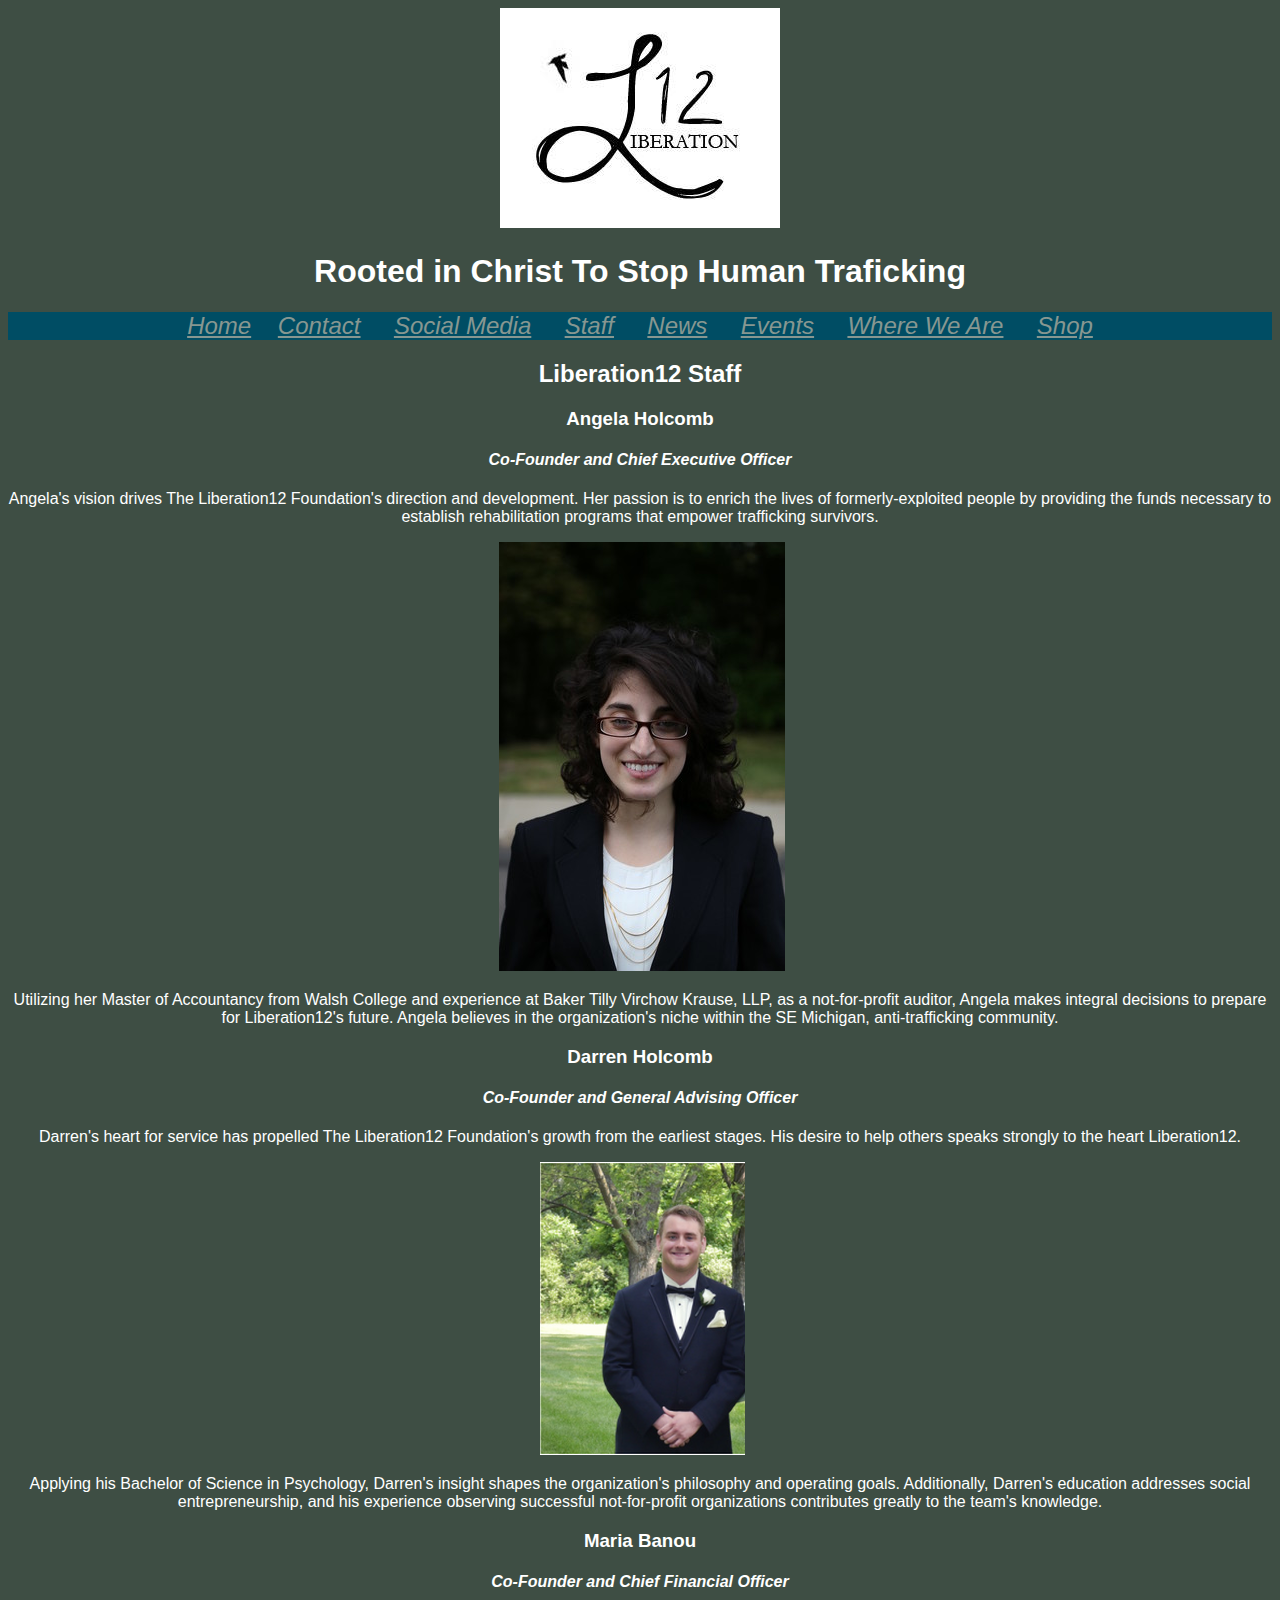
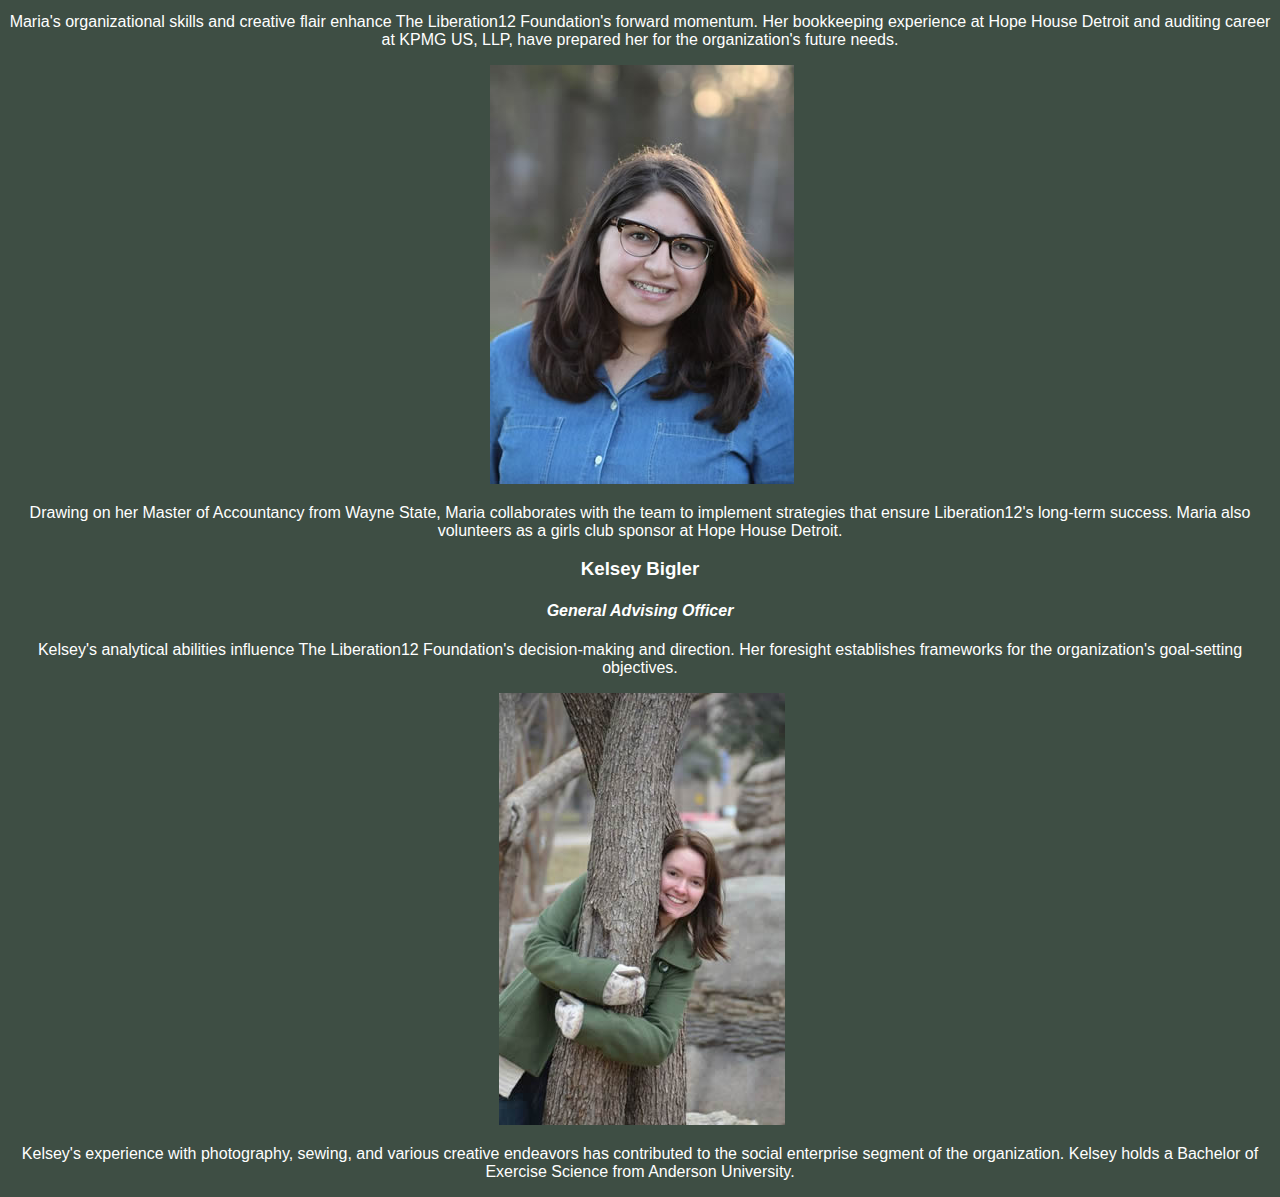
<file: project2/staff.html>
<!doctype html>
<html>
<head>
<meta charset="utf-8">
<title>Liberation12 - Staff</title>
<link href="style1.css" rel="stylesheet" type="text/css">
</head>

<body text="#FFFFFF" link="#879791" vlink="#7E8C85" alink="#879791">
<div id="img"><img src="images/lib12_logo.jpg" width="280" height="220" alt=""/></div>
<h1>Rooted in Christ To Stop Human Traficking</h1>
<div id="nav">
  <nav class="navigation">
  <a href="index.html">Home</a>&nbsp; &nbsp; 
  <a href="contact.html">Contact</a> &nbsp; &nbsp;
  <a href="socialmedia.html">Social Media</a> &nbsp; &nbsp;
  <a href="staff.html">Staff</a> &nbsp; &nbsp;
  <a href="news.html">News</a> &nbsp; &nbsp; 
  <a href="events.html">Events</a> &nbsp; &nbsp;
  <a href="location.html">Where We Are</a> &nbsp; &nbsp;
  <a href="https://squareup.com/market/liberation12">Shop</a>
  </nav>
  
</div>
<div id="main">
<h2>Liberation12 Staff</h2>
<h3>Angela Holcomb</h3>
<h4>Co-Founder and Chief Executive Officer</h4>
<p>Angela's vision drives The Liberation12 Foundation's direction and development.  Her passion is to enrich the lives of formerly-exploited people by providing the funds necessary to establish rehabilitation programs that empower trafficking survivors.  </p>
&nbsp;<img src="images/angela.jpg" width="286" height="429" alt="Angela Holcomb"/>
<p>
  Utilizing her Master of Accountancy from Walsh College and experience at Baker Tilly Virchow Krause, LLP, as a not-for-profit auditor, Angela makes integral decisions to prepare for Liberation12's future.  Angela believes in the organization's niche within the SE Michigan, anti-trafficking community.</p>
<h3>Darren Holcomb</h3>
<h4>Co-Founder and General Advising Officer</h4>
<p>Darren's heart for service has propelled The Liberation12 Foundation's growth from the earliest stages.  His desire to help others speaks strongly to the heart Liberation12.</p>
&nbsp;<img src="images/darren.png" width="205" height="293" alt="Darren Holcomb"/>
<p>
  Applying his Bachelor of Science in Psychology, Darren's insight shapes the organization's philosophy and operating goals.  Additionally, Darren's education addresses social entrepreneurship, and his experience observing successful not-for-profit organizations contributes greatly to the team's knowledge.
  
</p>
<h3>Maria Banou</h3>
<h4>Co-Founder and Chief Financial Officer</h4>
<p>Maria's organizational skills and creative flair enhance The Liberation12 Foundation's forward momentum.  Her bookkeeping experience at Hope House Detroit and auditing career at KPMG US, LLP, have prepared her for the organization's future needs.</p>
&nbsp;<img src="images/maria.jpg" width="304" height="419" alt="Maria Banou"/>
<p>Drawing on her Master of Accountancy from Wayne State, Maria collaborates with the team to implement strategies that ensure Liberation12's long-term success.  Maria also volunteers as a girls club sponsor at Hope House Detroit.</p>
<h3>Kelsey Bigler</h3>
<h4>General Advising Officer</h4>
<p>Kelsey's analytical abilities influence The Liberation12 Foundation's decision-making and direction.  Her foresight establishes frameworks for the organization's goal-setting objectives.
</p>
&nbsp;<img src="images/kelsey.jpg" width="286" height="432" alt=""/>
<p>Kelsey's experience with photography, sewing, and various creative endeavors has contributed to the social enterprise segment of the organization.  Kelsey holds a Bachelor of Exercise Science from Anderson University.
  
</p>
</div>


</body>
</html>
</file>
<file: project1/style1.css>
@charset "utf-8";
#nav {
	background-color: #111E5E;
	text-align: center;
	word-spacing: normal;
}
.navigation {
	font-family: Gotham, "Helvetica Neue", Helvetica, Arial, sans-serif;
	font-size: x-large;
	font-style: oblique;
	color: #FFFFFF;
	
}
body h1 {
	background-color: #3E4E44;
	text-align: center;
	font-family: Gotham, "Helvetica Neue", Helvetica, Arial, sans-serif;
	font-weight: bold;
}


body h1 img {
	clear: both;
	overflow-x: scroll;
	overflow-y: scroll;
	visibility: visible;
	display: inherit;

}
body {
	background-color: #3E4E44;
}
#main {
	font-family: Gotham, "Helvetica Neue", Helvetica, Arial, sans-serif;
	text-align: center;
}
#img {
	display: block;
	margin: auto;
	text-align: center;
}
#main h4 {
	font-style: italic;
}
</file>
<file: project2/style1.css>
@charset "utf-8";
#nav {
	background-color: #004D64;
	text-align: center;
	word-spacing: normal;
}
.navigation {
	font-family: Gotham, "Helvetica Neue", Helvetica, Arial, sans-serif;
	font-size: x-large;
	font-style: oblique;
	color: #FFFFFF;
	
}
body h1 {
	background-color: #3E4E44;
	text-align: center;
	font-family: Gotham, "Helvetica Neue", Helvetica, Arial, sans-serif;
	font-weight: bold;
}


body h1 img {
	clear: both;
	overflow-x: scroll;
	overflow-y: scroll;
	visibility: visible;
	display: inherit;

}
body {
	background-color: #3E4E44;
}
#main {
	font-family: Gotham, "Helvetica Neue", Helvetica, Arial, sans-serif;
	text-align: center;
}
#img {
	display: block;
	margin: auto;
	text-align: center;
}
#main h4 {
	font-style: italic;
}
</file>
